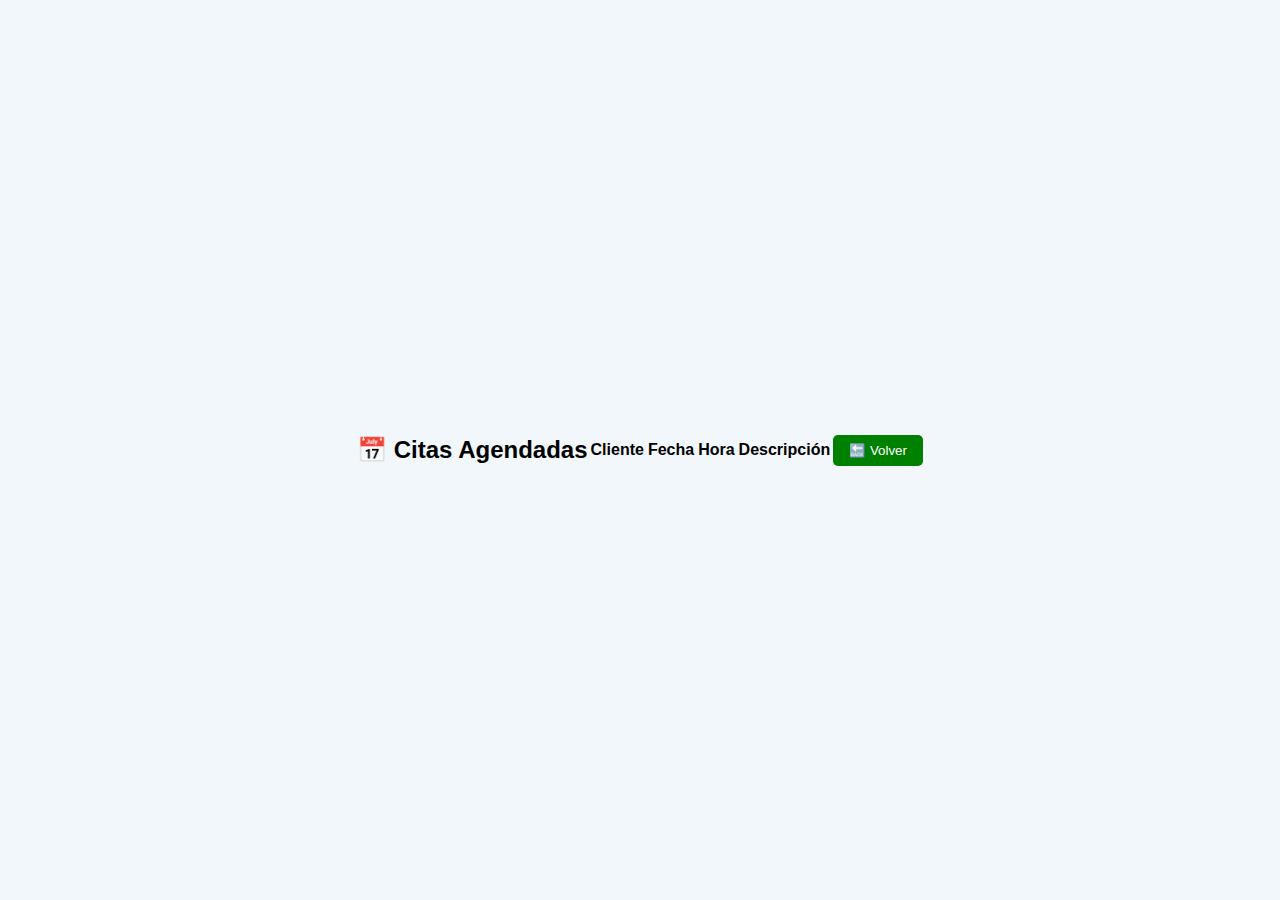
<file: ver-citas.html>
<!DOCTYPE html>
<html lang="es">

<head>
    <meta charset="UTF-8" />
    <title>Ver Citas</title>
    <meta name="viewport" content="width=device-width, initial-scale=1" />
    <link rel="icon" href="favicon.ico" type="image/x-icon" />
    <link rel="icon" href="icon-192.png" type="image/png">
    <link rel="manifest" href="vozgo-manifest.json">
    <link rel="stylesheet" href="style.css" />
</head>

<body>
    <div class="container">
        <h2>📅 Citas Agendadas</h2>
        <table id="tablaCitas">
            <thead>
                <tr>
                    <th>Cliente</th>
                    <th>Fecha</th>
                    <th>Hora</th>
                    <th>Descripción</th>
                </tr>
            </thead>
            <tbody>
                <!-- Aquí se insertarán las filas con JS -->
            </tbody>
        </table>
        <br />
        <button onclick="window.location.href='asistente.html'">🔙 Volver</button>
    </div>

    <script src="https://cdn.jsdelivr.net/npm/@supabase/supabase-js"></script>
    <script src="config.js"></script>
    <script src="ver-citas.js"></script>
</body>

</html>
</file>
<file: style.css>
body {
    font-family: sans-serif;
    background: #f2f7fb;
    margin: 0;
    padding: 0;
}

.container {
    display: flex;
    justify-content: center;
    align-items: center;
    height: 100vh;
}

.card {
    background: white;
    padding: 2rem;
    border-radius: 12px;
    box-shadow: 0 2px 8px rgba(0, 0, 0, 0.1);
    text-align: center;
}

.highlight {
    color: green;
}

button {
    padding: 0.5rem 1rem;
    background: green;
    color: white;
    border: none;
    border-radius: 5px;
}

.output {
    margin-top: 1rem;
}
</file>
